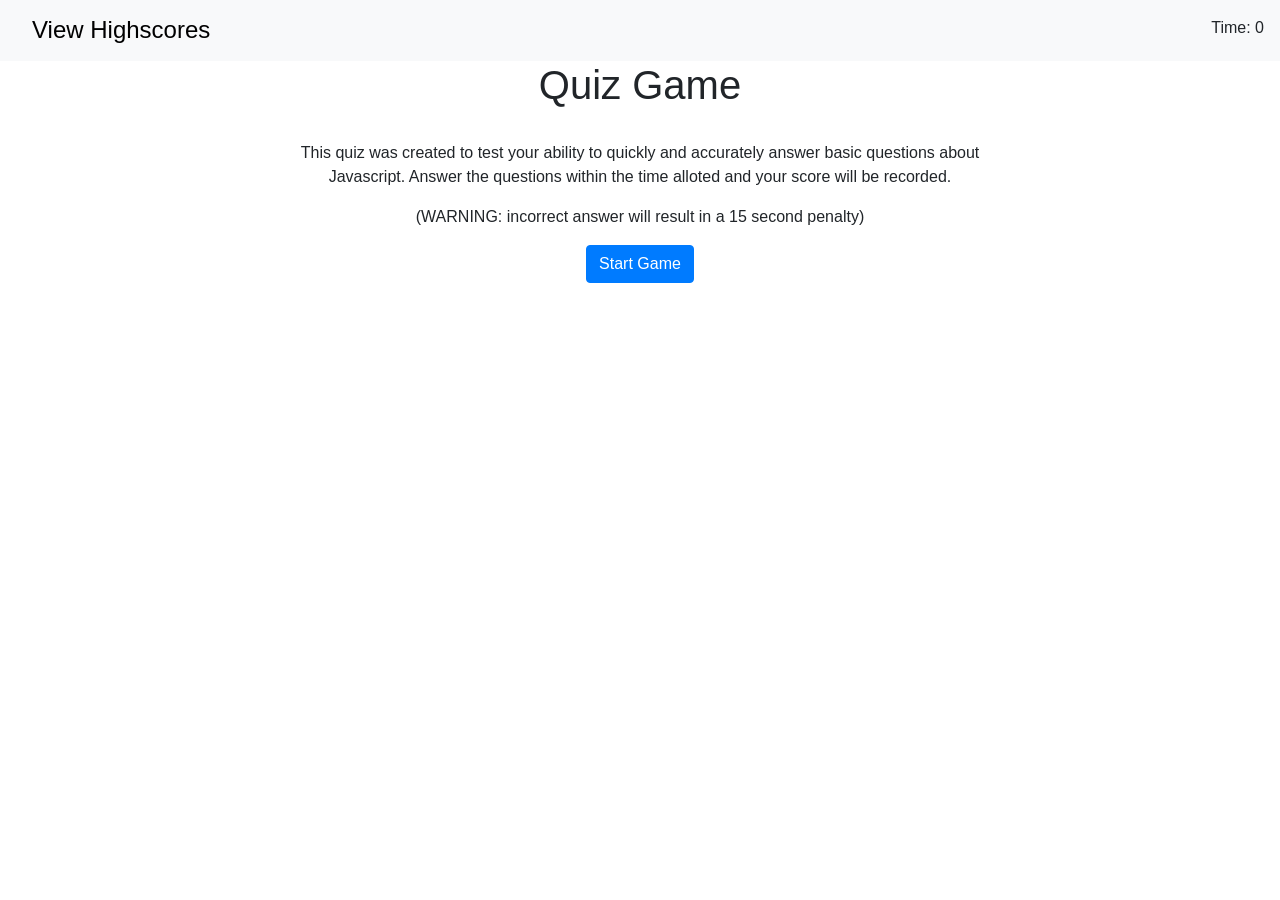
<file: index.html>
<!DOCTYPE html>
<html lang="en" style="height: 100vh;">

<head>
    <meta charset="UTF-8">
    <meta name="viewport" content="width=device-width, initial-scale=1.0">
    <meta http-equiv="X-UA-Compatible" content="ie=edge">
    <title>Javascript Quiz</title>
    <link rel="stylesheet" href="https://stackpath.bootstrapcdn.com/bootstrap/4.3.1/css/bootstrap.min.css"
        integrity="sha384-ggOyR0iXCbMQv3Xipma34MD+dH/1fQ784/j6cY/iJTQUOhcWr7x9JvoRxT2MZw1T" crossorigin="anonymous">
    <link rel="stylesheet" href="./assets/CSS/style.css">

</head>

<body class="h-100">

    <!-- header -->
    <nav class="bg-light p-3">
        <a href="./highscore.html" class="text-left h4 ml-md-3">View Highscores</a>
        <span class="float-right">Time: <span id="timer-display">0</span></span>
    </nav>

    <!-- start screen -->
    <div class="container" id="start-screen">
        <div class="row justify-content-center">
            <div class="col-sm-8 text-center">
                <h1 class="text-center">Quiz Game</h1>
                <br>
                <p>This quiz was created to test your ability to quickly and accurately answer basic questions about Javascript.  Answer the questions within the time alloted and your score will be recorded.</p>
                <p>(WARNING: incorrect answer will result in a 15 second penalty)</p>
                <button class="btn btn-primary" id="start-button">Start Game</button>
            </div>
        </div>
    </div>

    <!-- Questions and answers screen -->
    <div class="container d-none" id="qa-screen">
        <div class="row justify-content-center">
            <div class="col-sm-8">
                <h3 id="question">question?</h3>
                <div id="answers"></div>
            </div>
        </div>
    </div>

    <!-- Enter Initials Screen -->
    <div class="container d-none" id="initials-screen">
        <div class="row">
            <div class="col-sm-8 text-center">
                <h1 class="text-center">All Done!</h1>
            </div> 
        </div>
        <div class="row justify-content-center">
            <div class="col-sm-8">
                <span id="score">Your final scroe is <span id="final-score">75</span></span>
                <p>Enter your initials: <input type="text" id="initials"></p>
            <!-- <div class="row justify-content-center"> -->
                <button class="btn btn-primary buttonText text-center" onclick= "nameStorage()">Submit</button>
            </div>
            </div>
        </div>
    </div>

    <script src="https://code.jquery.com/jquery-3.3.1.slim.min.js"
        integrity="sha384-q8i/X+965DzO0rT7abK41JStQIAqVgRVzpbzo5smXKp4YfRvH+8abtTE1Pi6jizo"
        crossorigin="anonymous"></script>
    <script src="https://cdnjs.cloudflare.com/ajax/libs/popper.js/1.14.7/umd/popper.min.js"
        integrity="sha384-UO2eT0CpHqdSJQ6hJty5KVphtPhzWj9WO1clHTMGa3JDZwrnQq4sF86dIHNDz0W1"
        crossorigin="anonymous"></script>
    <script src="https://stackpath.bootstrapcdn.com/bootstrap/4.3.1/js/bootstrap.min.js"
        integrity="sha384-JjSmVgyd0p3pXB1rRibZUAYoIIy6OrQ6VrjIEaFf/nJGzIxFDsf4x0xIM+B07jRM"
        crossorigin="anonymous"></script>

    <script src="./assets/Javascript/questions.js"></script>
    <script src="./assets/Javascript/script.js"></script>
</body>

</html>
</file>
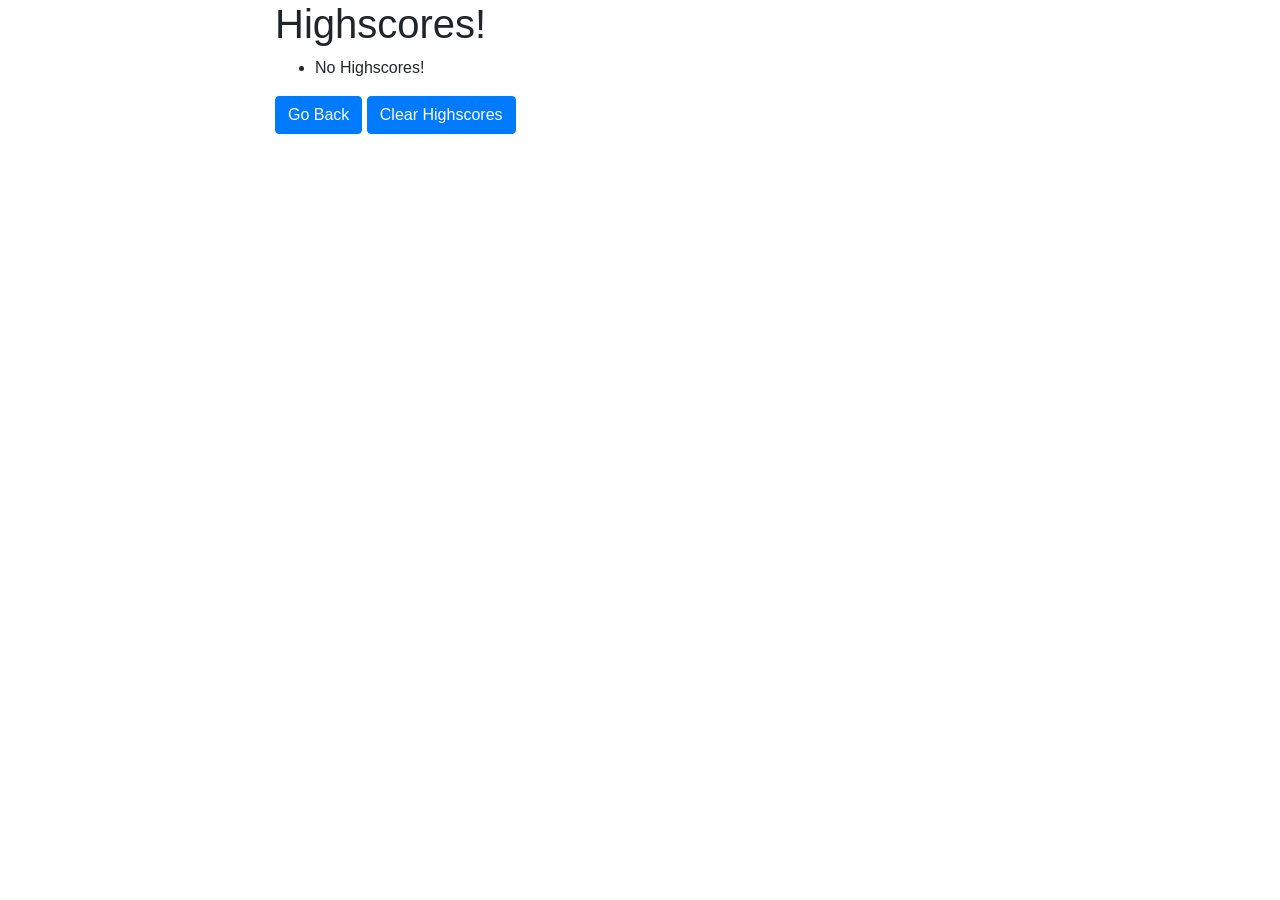
<file: highscore.html>
<!DOCTYPE html>
<html lang="en">
<head>
    <meta charset="UTF-8">
    <meta name="viewport" content="width=device-width, initial-scale=1.0">
    <meta http-equiv="X-UA-Compatible" content="ie=edge">
    <title>Highscores</title>
    <link rel="stylesheet" href="https://stackpath.bootstrapcdn.com/bootstrap/4.3.1/css/bootstrap.min.css"
    integrity="sha384-ggOyR0iXCbMQv3Xipma34MD+dH/1fQ784/j6cY/iJTQUOhcWr7x9JvoRxT2MZw1T" crossorigin="anonymous">
</head>
<body>

    <!-- This is the basic frame work that I will manipulate with my js in the 'highscores.js' file -->
    <div class="container">
        <div class="row justify-content-center">
            <div class="col-sm-8">
                <h1>Highscores!</h1>
                <div >
                    <ul id="highscores">

                    </ul>
                    <button class="btn btn-primary buttonText text-center" onclick="redirect()">Go Back</button>
                    <button class="btn btn-primary buttonText text-center" onclick="clearHighscores()">Clear Highscores</button>
                </div>

            </div>
        </div>
    </div>

    <!-- linked my js file to this html -->
    <script src="./assets/Javascript/highscore.js"></script>
</body>
</html>
</file>
<file: assets/CSS/style.css>
a {
color: black;
}
</file>
